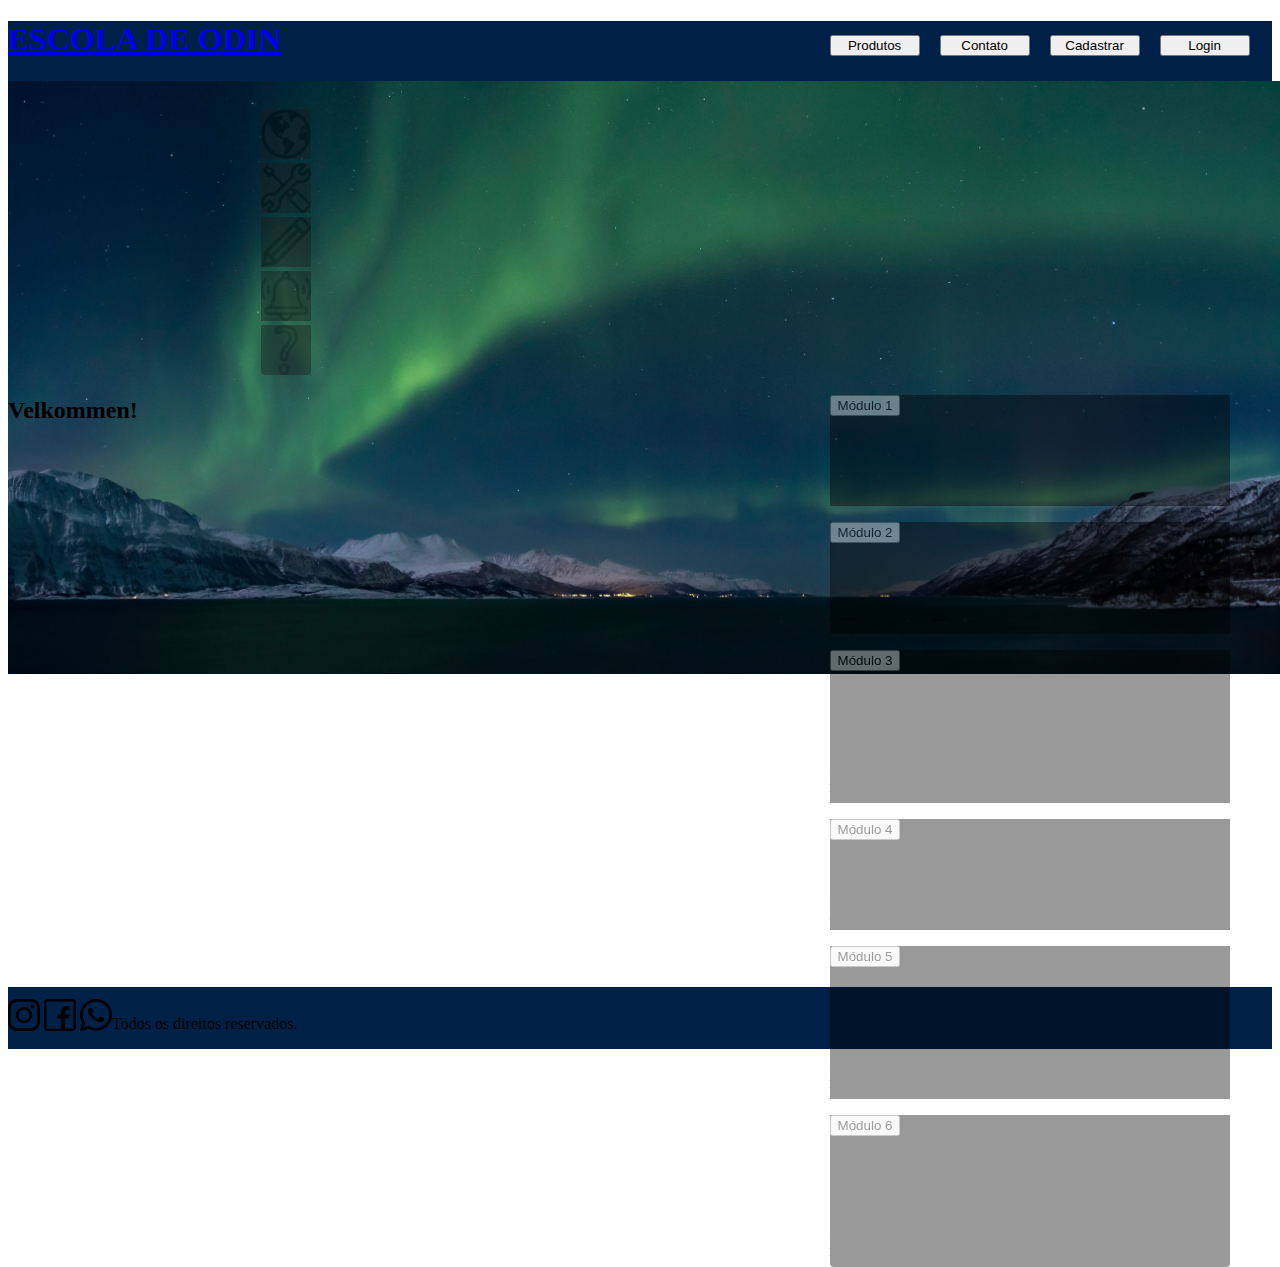
<file: dashboard.html>
<!DOCTYPE html>
<html lang="pt-BR">

<head>
    
    <meta charset="UTF-8" />
    <meta http-equiv="X-UA-Compatible" content="IE=edge" />
    <meta name="viewport" content="width=device-width, initial-scale=1.0" />

    <link rel="stylesheet" href="https://cdn.jsdelivr.net/npm/bootstrap@4.1.3/dist/css/bootstrap.min.css" 
    integrity="sha384-MCw98/SFnGE8fJT3GXwEOngsV7Zt27NXFoaoApmYm81iuXoPkFOJwJ8ERdknLPMO" crossorigin="anonymous">

    <link rel="stylesheet" href="./stilos/dashboard.css"/>

    <title>Home</title>

</head>

<!-- Essa vai ser a página home, página de apresentação da empresa -->

<body class="inicio">

    <!-- Cabeçalho composto com o logo da empresa e os links que chamam as paginas de quem somos, nossa equipe, produtos e contato. -->

    <header>
            <a href="index.html">
                <h1> ESCOLA DE ODIN </h1>
            </a>
        <nav>
            <button id="button1" type="button" class="btn btn-dark">Produtos</button>
            <button id="button2" type="button" class="btn btn-dark">Contato</button>
            <button id="button3" type="button" class="btn btn-dark">Cadastrar</button>
            <button id="button4" type="button" class="btn btn-dark">Login</button>
        </nav>

    </header>


<!-- Imagem de fundo -->

<main>
    <div>
    <img class="imagemFundo" src="./stilos/imagens/auroraboreal.jpg">
    </div>


<!-- Ícones de acesso -->

<div id="menuAcesso">
    <img class="iconeExplorar" src="./globo.png">
    <img class="iconeTools" src="./tools.png">
    <img class="iconeNotas" src="./notas.png">
    <img class="iconeAvisos" src="./sino.png">
    <img class="iconeAjuda" src="./interrogacao.png">
</div>

<!-- Mensagem de boas vindas -->

    <h2> Velkommen! </h2>

<!-- Google street de algum lugar da Noruega -->

<div class="streetView">

    <iframe src="https://www.google.com/maps/embed?pb=!4v1688770161547!6m8!1m7!1sCAoSLEFGMVFpcE4yU1N3SkdISW4tQkxlVHg3UC1LaDA3VWVQV0RNeGxTUXU0eHVt!2m2!1d59.09676025508698!2d10.1741814407621!3f122.69194043024811!4f13.089681376199678!5f0.7820865974627469"
     width="600" height="450" style="border:0;" allowfullscreen="" 
     loading="lazy" referrerpolicy="no-referrer-when-downgrade">
    </iframe>
</div>

<!-- Accordion com os módulos do curso -->

<div id="accordion">
    <div class="card1">
        <div class="card-header">
            <button class="btn btn-link" data-target="#collapse1" data-toggle="collapse">
                Módulo 1
            </button>
        </div>
        <div class="collapse" id="collapse1" data-parent="#accordion">
            <div class="card-body">
                <h3></h3>
                <p>Lorem ipsum dolor sit amet consectetur adipisicing elit. Rerum perspiciatis laudantium vero vitae totam dolorum pariatur! Sed quasi voluptate rem consectetur iste! Iste minus voluptatibus perspiciatis repellendus iusto laboriosam placeat.</p>
            </div>
        </div>
    </div>

    <div class="card2">
        <div class="card-header">
            <button class="btn btn-link" data-target="#collapse2" data-toggle="collapse">
                Módulo 2
            </button>
        </div>
        <div class="collapse" id="collapse2" data-parent="#accordion">
            <div class="card-body">
                <h3></h3>
                <p>Lorem ipsum dolor sit amet consectetur adipisicing elit. Rerum perspiciatis laudantium vero vitae totam dolorum pariatur! Sed quasi voluptate rem consectetur iste! Iste minus voluptatibus perspiciatis repellendus iusto laboriosam placeat.</p>
            </div>
        </div>
    </div>

    <div class="card3">
        <div class="card-header">
            <button class="btn btn-link" data-target="#collapse3" data-toggle="collapse">
                Módulo 3
            </button>
        </div>
        <div class="collapse" id="collapse3" data-parent="#accordion">
            <div class="card-body">
                <h3>Informação 1</h3>
                <p>Lorem ipsum dolor sit amet consectetur adipisicing elit. Rerum perspiciatis laudantium vero vitae totam dolorum pariatur! Sed quasi voluptate rem consectetur iste! Iste minus voluptatibus perspiciatis repellendus iusto laboriosam placeat.</p>
            </div>
        </div>
    </div>

    <div class="card4">
        <div class="card-header">
            <button class="btn btn-link" data-target="#collapse4" data-toggle="collapse">
                Módulo 4
            </button>
        </div>
        <div class="collapse" id="collapse4" data-parent="#accordion">
            <div class="card-body">
                <h3></h3>
                <p>Lorem ipsum dolor sit amet consectetur adipisicing elit. Rerum perspiciatis laudantium vero vitae totam dolorum pariatur! Sed quasi voluptate rem consectetur iste! Iste minus voluptatibus perspiciatis repellendus iusto laboriosam placeat.</p>
            </div>
        </div>
    </div>

    <div class="card5">
        <div class="card-header">
            <button class="btn btn-link" data-target="#collapse5" data-toggle="collapse">
                Módulo 5
            </button>
        </div>
        <div class="collapse" id="collapse5" data-parent="#accordion">
            <div class="card-body">
                <h3>Informação 1</h3>
                <p>Lorem ipsum dolor sit amet consectetur adipisicing elit. Rerum perspiciatis laudantium vero vitae totam dolorum pariatur! Sed quasi voluptate rem consectetur iste! Iste minus voluptatibus perspiciatis repellendus iusto laboriosam placeat.</p>
            </div>
        </div>
    </div>

    <div class="card6">
        <div class="card-header">
            <button class="btn btn-link" data-target="#collapse6" data-toggle="collapse">
                Módulo 6
            </button>
        </div>
        <div class="collapse" id="collapse6" data-parent="#accordion">
            <div class="card-body">
                <h3>Informação 1</h3>
                <p>Lorem ipsum dolor sit amet consectetur adipisicing elit. Rerum perspiciatis laudantium vero vitae totam dolorum pariatur! Sed quasi voluptate rem consectetur iste! Iste minus voluptatibus perspiciatis repellendus iusto laboriosam placeat.</p>
            </div>
        </div>
    </div>

</div>


<!-- Rodape com imagens de paginas de redes sociais -->

<footer class="rodapeIndex">
    <div class="blocoFooter">
        <img class="imagemFooter" src="./stilos/imagens/logotipo-do-instagram.png" alt="logoInstagram" />
        <img class="imagemFooter" src="./stilos/imagens/facebook.png" alt="logoFace" />
        <img class="imagemFooter" src="./stilos/imagens/whatsapp.png" alt="logoWhats" />
    </div>
    <p>Todos os direitos reservados.</p>

    <script src="https://code.jquery.com/jquery-3.3.1.slim.min.js" 
    integrity="sha384-q8i/X+965DzO0rT7abK41JStQIAqVgRVzpbzo5smXKp4YfRvH+8abtTE1Pi6jizo" crossorigin="anonymous"></script>
    <script src="https://cdn.jsdelivr.net/npm/popper.js@1.14.3/dist/umd/popper.min.js" 
    integrity="sha384-ZMP7rVo3mIykV+2+9J3UJ46jBk0WLaUAdn689aCwoqbBJiSnjAK/l8WvCWPIPm49" crossorigin="anonymous"></script>
    <script src="https://cdn.jsdelivr.net/npm/bootstrap@4.1.3/dist/js/bootstrap.min.js" 
    integrity="sha384-ChfqqxuZUCnJSK3+MXmPNIyE6ZbWh2IMqE241rYiqJxyMiZ6OW/JmZQ5stwEULTy" crossorigin="anonymous"></script>
</footer>
</file>
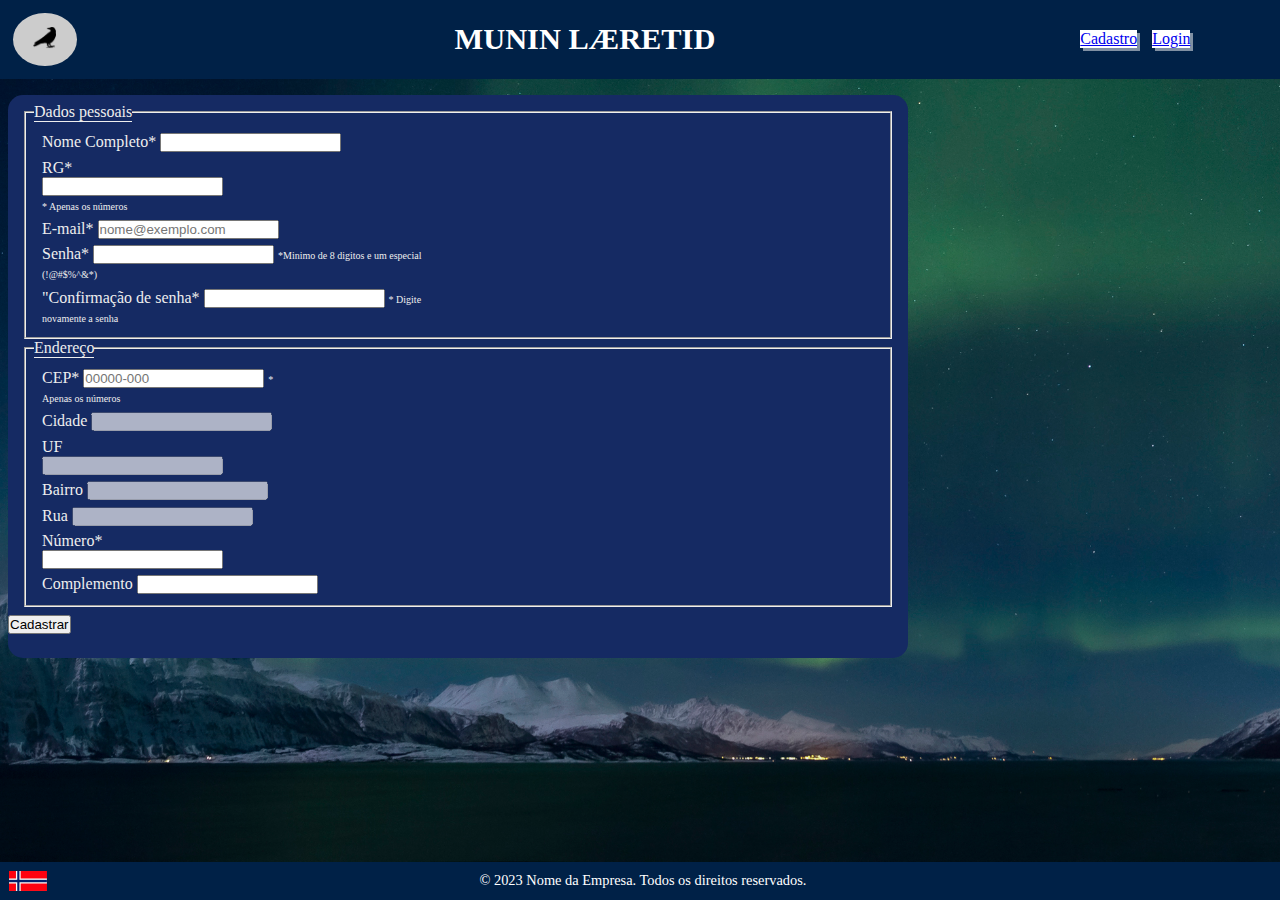
<file: html/cadastro.html>
<!DOCTYPE html>
<html lang="pt-br">

<head>
    <meta charset="UTF-8" />
    <meta http-equiv="X-UA-Compatible" content="IE=edge" />
    <meta name="viewport" content="width=device-width, initial-scale=1.0" />
    <!-- BootStrap CSS -->
    <link href="https://cdn.jsdelivr.net/npm/bootstrap@5.3.0/dist/css/bootstrap.min.css" rel="stylesheet" integrity="sha384-9ndCyUaIbzAi2FUVXJi0CjmCapSmO7SnpJef0486qhLnuZ2cdeRhO02iuK6FUUVM" crossorigin="anonymous">
    <link rel="stylesheet" href="../styles/style.css">
    <link rel="stylesheet" href="../styles/cadastro.css">
    <script src="../src/controllers/cadastro.js" defer></script>
    <title>Cadastro</title>
</head>

<body>

    <!-- Cabeçalho composto com o logo da empresa e os links que chamam as paginas -->
    <header class="cabecalho">
        <div class="designFundoLogo">
            <a href="../index.html" class="linkLogoCorvo"><img src="../styles/imagens/logo-corvo.png" alt="logoCorvo" class="imgLogo"></a>
        </div>
        <h1>MUNIN LÆRETID</h1>
        <nav class="menuNavegacao">
            <a href="../html/cadastro.html" class="btn btn-outline-primary linkPaginaInicial">Cadastro</a>
            <a href="../html/login.html" class="btn btn-outline-primary linkPaginaInicial">Login</a>
        </nav>
    </header>


    <!-- Parte principal da página de cadastro -->
    <main class="d-flex flex-column justify-content-start align-items-center">

        <form class="d-flex flex-column justify-content-start align-items-center" id="formCadastro">
            
            <!-- Div para agrupar os fieldset, usado na responsividade -->
            <div class="grupoFieldset d-flex justify-content-around align-items-start">
                
                <!-- Dados de identificação do usuário -->
                <fieldset class="d-flex flex-wrap dadosIdentificacao">

                    <legend class="legendaFieldset">Dados pessoais</legend> 

                    <div class="form-group grupoInput nomeInput">
                        <label for="nome">Nome Completo*</label>
                        <input type="text" class="form-control" id="nome" required>
                    </div>
                    
                    <div class="form-group grupoInput rgInput">
                        <label for="rg">RG*</label>
                        <input type="number" class="form-control" id="rg" required>
                        <small>* Apenas os números</small>
                    </div>
                    
                    <div class="form-group grupoInput emailInput">
                        <label for="email">E-mail*</label>
                        <input type="email" class="form-control" id="email" placeholder="nome@exemplo.com" required>
                    </div>
                    
                    <div class="form-group grupoInput">
                        <label for="senha">Senha*</label>
                        <input type="password" class="form-control" id="senha" required>
                        <small>*Minimo de 8 digitos e um especial (!@#$%^&*)</small>
                    </div>
                    
                    <div class="form-group grupoInput">
                        <label for="senhaConfirma">"Confirmação de senha*</label>
                        <input type="password" class="form-control" id="senhaConfirma" required>
                        <small>* Digite novamente a senha</small>
                    </div>
                
                </fieldset>
                <!-- Fim para o Dados de identificação do usuário -->

                <!-- Endereço do usuário -->
                <fieldset class="d-flex flex-wrap dadosEndereco">
                    
                    <legend class="legendaFieldset">Endereço</legend>

                    <div class="cepInput grupoInput">
                        <label for="cep">CEP*</label>
                        <input type="number" class="form-control" id="cep" placeholder="00000-000" required>
                        <small>* Apenas os números</small>
                    </div>

                    <div class="cidadeInput grupoInput">
                        <label for="cidade">Cidade</label>
                        <input type="text" class="form-control" id="cidade" required disabled>
                    </div>
                    
                    <div class="ufInput grupoInput">
                        <label for="cidade">UF</label>
                        <input type="text"  class="form-control" id="estado" required disabled >
                    </div>

                    <div class="bairroInput grupoInput">
                        <label for="bairro">Bairro</label>
                        <input type="text" class="form-control" id="bairro" required disabled>
                    </div>
                    
                    <div class="ruaInput grupoInput">
                        <label for="rua">Rua</label>
                        <input type="text" class="form-control" id="rua" required disabled>
                    </div>
                    
                    <div class="numeroInput grupoInput">
                        <label for="numero">Número*</label>
                        <input type="number" class="form-control" id="numero" required>
                    </div>

                    <div class="form-group grupoInput w-100">
                        <label for="complemento">Complemento</label>
                        <input type="text" class="form-control" id="complemento">
                    </div>

                </fieldset>
                <!-- Fim do Endereço do usuário -->

            </div>
            <!-- Fim da Div para agrupar os fieldset, usado na responsividade -->

            <button class="btn btn-primary botaoCadastro" type="submit">Cadastrar</button>

        </form>

    </main>

    <!-- Rodape com bandeira da noruega -->
    <footer>
        <img src="../styles/imagens/bandeira-noruega.png" alt="bandeira da noruega" class="imgBandeira">
        <p class="textoDoRodape">&copy; 2023 Nome da Empresa. Todos os direitos reservados.</p>
    </footer>
</body>
</html>
</file>
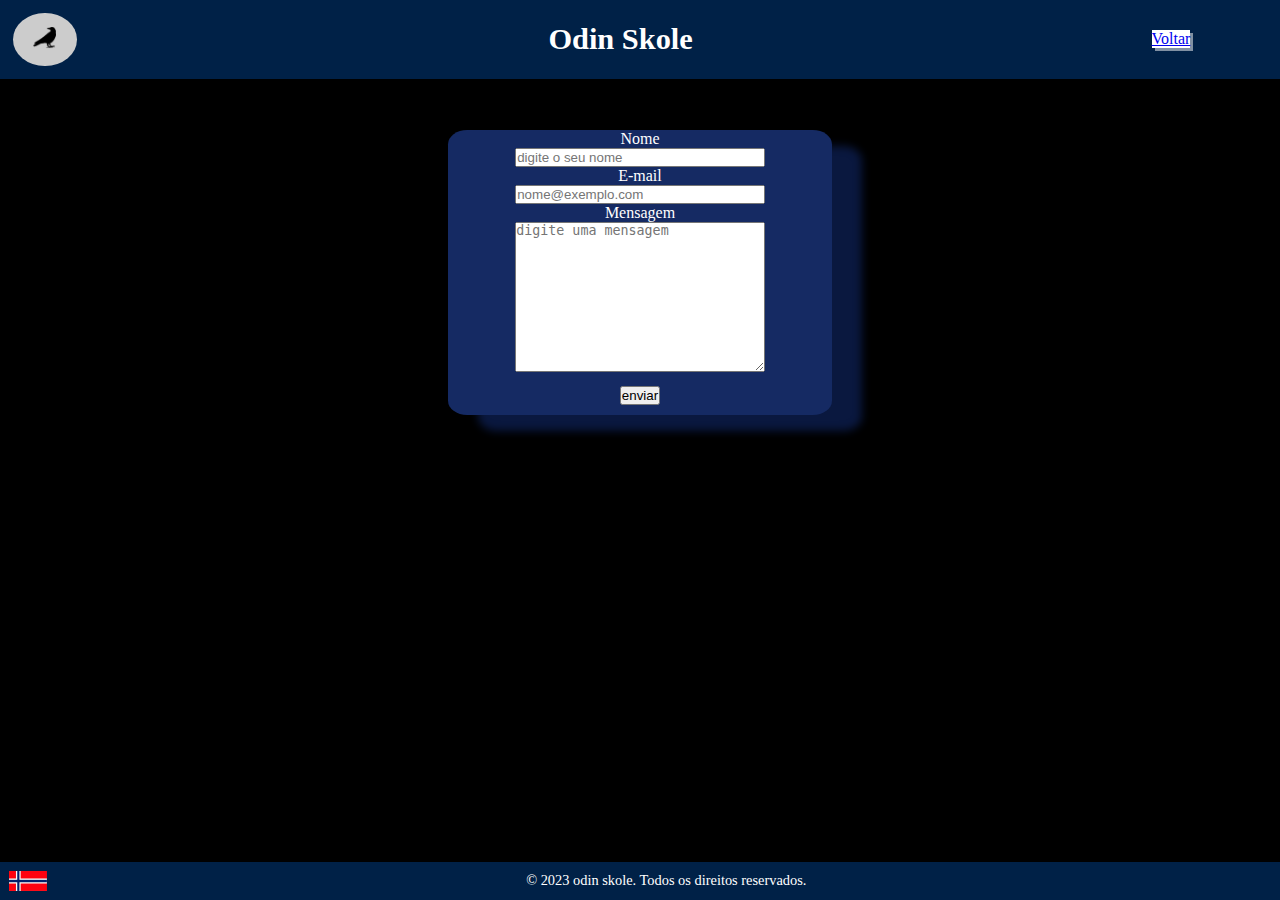
<file: html/contato.html>
<!DOCTYPE html>
<html lang="pt-br">
<head>
    <meta charset="UTF-8">
    <meta name="viewport" content="width=device-width, initial-scale=1.0">
    <!-- Importação do CSS do Bootstrap -->
    <link href="https://cdn.jsdelivr.net/npm/bootstrap@5.3.0/dist/css/bootstrap.min.css" rel="stylesheet" integrity="sha384-9ndCyUaIbzAi2FUVXJi0CjmCapSmO7SnpJef0486qhLnuZ2cdeRhO02iuK6FUUVM" crossorigin="anonymous">
    <!-- Importação de arquivos CSS personalizados -->
    <link rel="stylesheet" href="../styles/contato.css">
    <link rel="stylesheet" href="../styles/style.css">
    <title>Contato</title>
</head>
<body>
    <!-- Cabeçalho -->
    <header class="cabecalho">
        <div class="designFundoLogo">
           <a href="../html/dashboard.html"><img src="../styles/imagens/logo-corvo.png" alt="logo do site, passáro corvo" class="imgLogo"></a>
        </div>
        <h1>Odin Skole</h1>
        <nav class="menuNavegacao">
            <a href="../html/dashboard.html" class="btn btn-outline-primary linkPaginaInicial">Voltar</a>
        </nav>
    </header>
    <!-- Conteúdo principal -->
    <main>
        <section>
            <!-- Formulário de envio -->
            <form action="https://api.staticforms.xyz/submit" method="post" class="formularioDeEnvio">
                <label for="nome">Nome</label>
                <input type="text" class="form-control" name="nome" placeholder="digite o seu nome" required>

                <label for="email">E-mail</label>
                <input type="email" name="email" class="form-control" placeholder="nome@exemplo.com" required>

                <label for="mensagem">Mensagem</label>
                <textarea name="mensagem" cols="32" rows="5" placeholder="digite uma mensagem" required></textarea>

                <button type="submit" class="btn btn-success" id="enviarBtn">enviar</button>

                <input type="hidden" name="accessKey" value="408a6f20-c2ce-4404-bb44-403bb34b549f">
                <input type="hidden" name="redirectTo" value="https://dilnaesantos.github.io/trabaalho-grupo-M2/html/contato.html">
            </form>
        </section>
    </main>
    <!-- Rodapé -->
    <footer>
        <img src="../styles/imagens/bandeira-noruega.png" alt="bandeira da noruega" class="imgBandeira">
        <p class="textoDoRodape">&copy; 2023 odin skole. Todos os direitos reservados.</p>
    </footer>
</body>
</html>
</file>
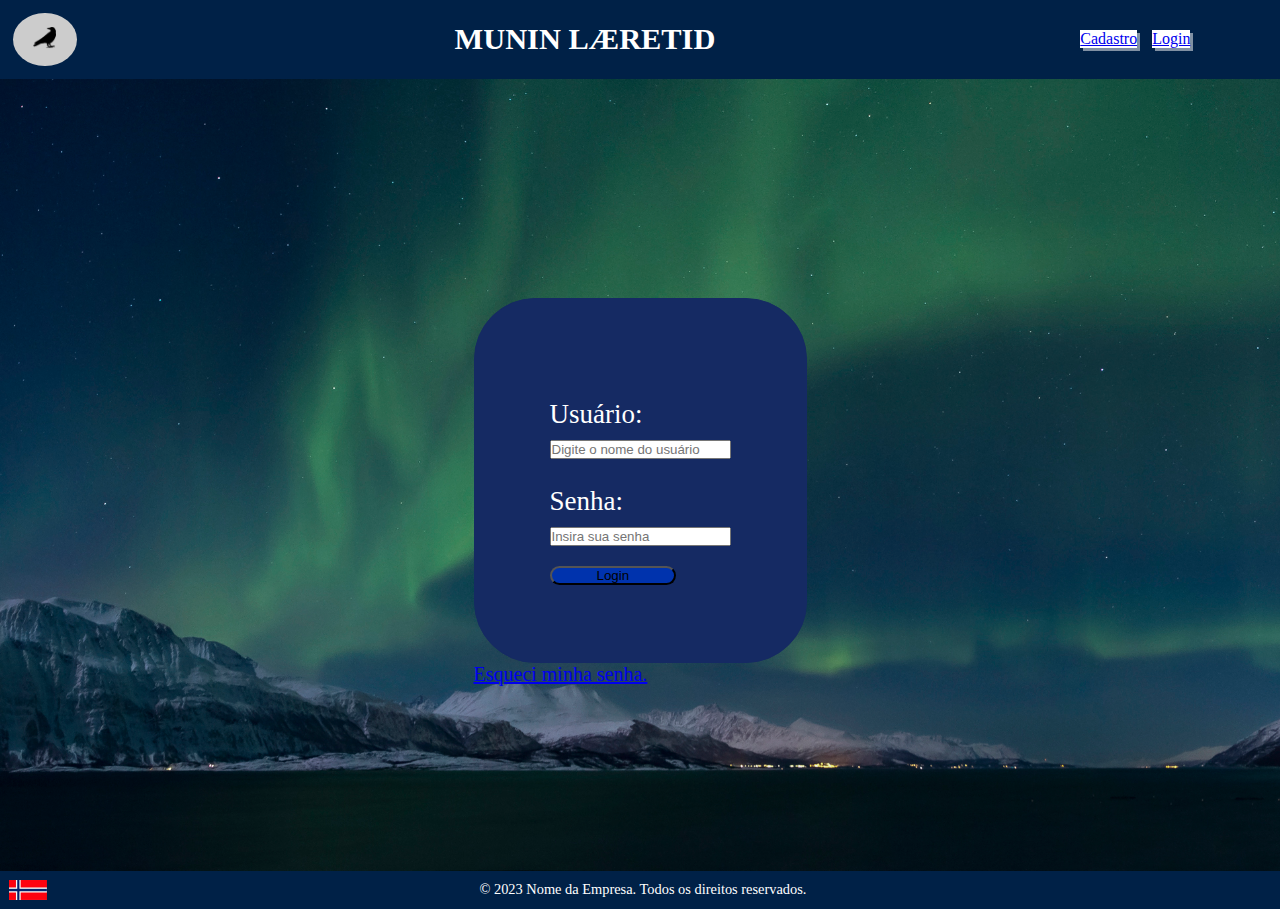
<file: html/login.html>
<!DOCTYPE html>
<html lang="pt-BR">

<head>
    <meta charset="UTF-8" />
    <meta http-equiv="X-UA-Compatible" content="IE=edge" />
    <meta name="viewport" content="width=device-width, initial-scale=1.0" />
    <link href="https://cdn.jsdelivr.net/npm/bootstrap@5.3.0/dist/css/bootstrap.min.css" rel="stylesheet" integrity="sha384-9ndCyUaIbzAi2FUVXJi0CjmCapSmO7SnpJef0486qhLnuZ2cdeRhO02iuK6FUUVM" crossorigin="anonymous">
    <link rel="stylesheet" href="../styles/style.css">
    <link rel="stylesheet" href="../styles/login.css">
    <title>Login</title>
</head>

<body class="inicio">
    
    <!-- Cabeçalho composto com o logo da empresa e os links que chamam as paginas -->
    <header class="cabecalho">
        <div class="designFundoLogo">
            <a href="../index.html" class="linkLogoCorvo"><img src="../styles/imagens/logo-corvo.png" alt="logoCorvo"
                    class="imgLogo"></a>
        </div>
        <h1>MUNIN LÆRETID</h1>
        <nav class="menuNavegacao">
            <a href="../html/cadastro.html" class="btn btn-outline-primary linkPaginaInicial">Cadastro</a>
            <a href="../html/login.html" class="btn btn-outline-primary linkPaginaInicial">Login</a>
        </nav>
    </header>

    <!-- área principal da página -->
    <main class="formcontainer">
        
        <!-- formulário de login -->
        <section class="form-login">
            <form class="form">
                <label for="usuario">Usuário:</label>
                <input type="text" id="usuario" name="usuario" required placeholder="Digite o nome do usuário">
                <label for="senha">Senha:</label>
                <input type="password" id="senha" name="senha" required placeholder="Insira sua senha">
            
                <!-- div do butão de submit -->
                <div class="buttons">
                    <button id="submit" type="button">Login</button>
                </div>
            </form>    

            <!-- link para a página de recuperação de senha -->
            <p class="linkRecuperaSenha"><a href="../html/recuperaSenha.html">Esqueci minha senha.</a></p>
        </section>
    </main>        

    <!-- Rodape com imagens de paginas de redes sociais -->
    <footer>
        <img src="../styles/imagens/bandeira-noruega.png" alt="bandeira da noruega" class="imgBandeira">
        <p class="textoDoRodape">&copy; 2023 Nome da Empresa. Todos os direitos reservados.</p>
    </footer>

    <!-- script sendo chamado de forma assincrona -->
    <script src="../src/controllers/login.js" defer></script>
</body>

</html>
</file>
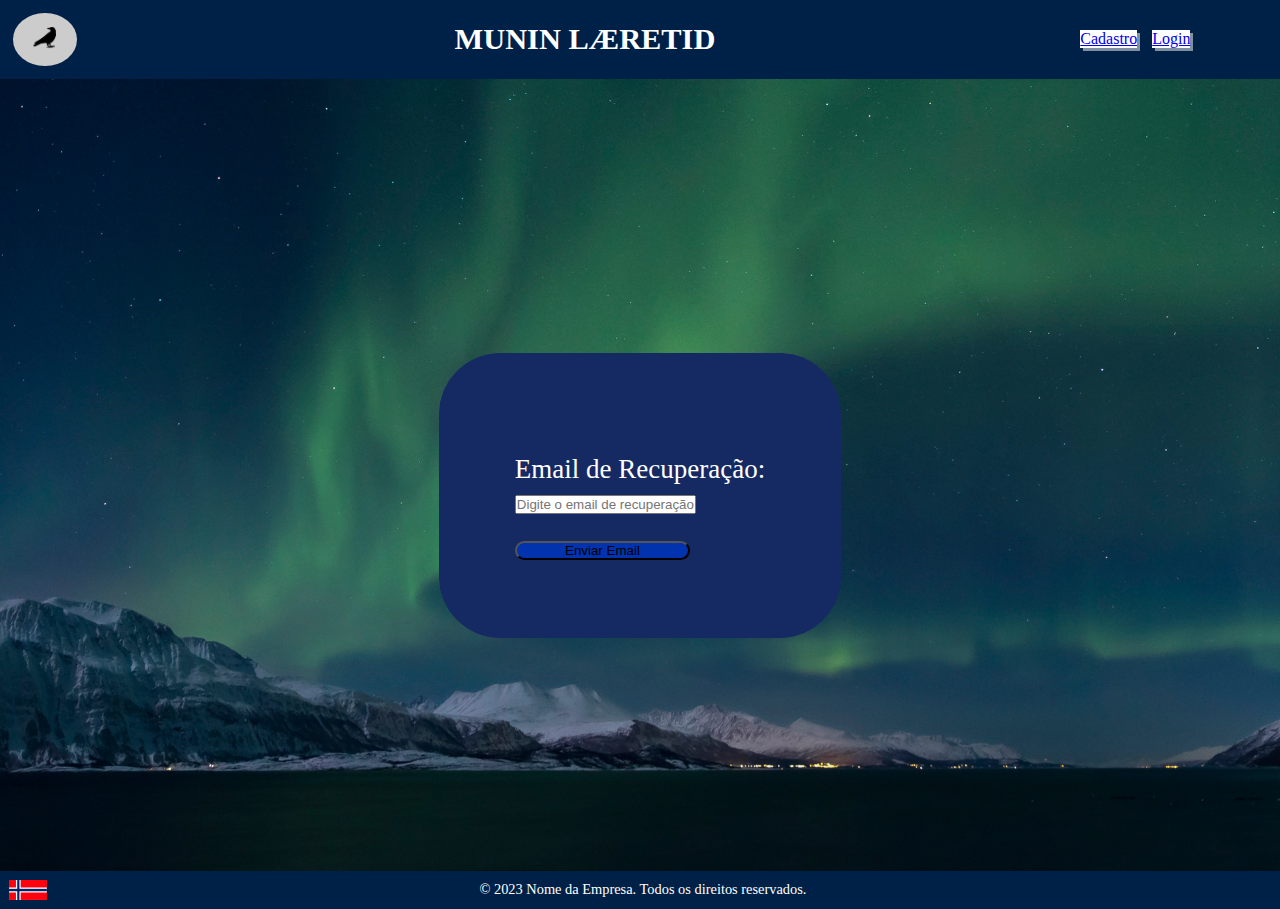
<file: html/recuperaSenha.html>
<!DOCTYPE html>
<html lang="pt-BR">

<head>
    <meta charset="UTF-8" />
    <meta http-equiv="X-UA-Compatible" content="IE=edge" />
    <meta name="viewport" content="width=device-width, initial-scale=1.0" />
    <link href="https://cdn.jsdelivr.net/npm/bootstrap@5.3.0/dist/css/bootstrap.min.css" rel="stylesheet" integrity="sha384-9ndCyUaIbzAi2FUVXJi0CjmCapSmO7SnpJef0486qhLnuZ2cdeRhO02iuK6FUUVM" crossorigin="anonymous">
    <link rel="stylesheet" href="../styles/style.css">
    <link rel="stylesheet" href="../styles/login.css">
    <title>Login</title>
</head>

<body class="inicio">

    <!-- Cabeçalho composto com o logo da empresa e os links que chamam as paginas -->
    <header class="cabecalho">
        <div class="designFundoLogo">
            <a href="../index.html" class="linkLogoCorvo"><img src="../styles/imagens/logo-corvo.png" alt="logoCorvo"
                    class="imgLogo"></a>
        </div>
        <h1>MUNIN LÆRETID</h1>
        <nav class="menuNavegacao">
            <a href="../html/cadastro.html" class="btn btn-outline-primary linkPaginaInicial">Cadastro</a>
            <a href="../html/login.html" class="btn btn-outline-primary linkPaginaInicial">Login</a>
        </nav>
    </header>

    <!-- área principal da página -->
    <main class="formcontainer">

        <!-- formulário de recuperação de senha -->
        <section class="form-login">
            <form class="form">
                <label for="email">Email de Recuperação:</label>
                <input type="text" id="email" name="email" required placeholder="Digite o email de recuperação">
            
                <!-- div do butão de submit -->
                <div class="buttons">
                    <button id="submit" type="button">Enviar Email</button>
                </div>
            </form>    
        </section>
    </main>   
    
    <!-- Rodape com imagens de paginas de redes sociais -->
    <footer>
        <img src="../styles/imagens/bandeira-noruega.png" alt="bandeira da noruega" class="imgBandeira">
        <p class="textoDoRodape">&copy; 2023 Nome da Empresa. Todos os direitos reservados.</p>
    </footer>

    <!-- script sendo chamado de forma assincrona -->
    <script src="../src/controllers/recuperaSenha.js" defer></script>
</body>

</html>
</file>
<file: styles/cadastro.css>
/* ---------------------------------------------------------- BODY DO CADASTRO */
body {
    display: flex;
    flex-direction: column;
    /* definindo o minino de tela para sempre ter conteúdo na tela */
    min-height: 100vh;
}

/* ---------------------------------------------------------- MAIN DO CADASTRO */
/* definindo a cor de fundo em preto e a cor das letras em um tom mais suave do branco */
main{
    background-image: url("../styles/imagens/auroraboreal.jpg");
    background-size: cover;
    color: #eee;
    flex-grow: 1;
}

#formCadastro{
    margin: 1rem .5rem;
    background-color: #152a63;
    border-radius: 15px;
    padding-bottom: 1.5rem;
}

.grupoFieldset{
    display: flex;
    flex-wrap: wrap;
    width: 100%;
}

.dadosIdentificacao, .dadosEndereco{
    padding: .5rem;
    width: 100%;
}

/* linha em baixo das legendas do fieldset */
.legendaFieldset{
    border-bottom: solid 1px #eee;
}

/* Definição geral para os grupo de input */
.grupoInput{
    padding-bottom: 1rem;
    width: 100%;
}
.grupoInput > small{
    font-weight: lighter;
    font-size: x-small;
}

/* definição dos input cidade e uf */
.cidadeInput{
    width: 70%;
    padding-right: .2rem;
}
.ufInput{
    width: 30%;
    padding-left: .2rem;
}

/* estilo para o botão de cadastro */
.botaoCadastro{
    transition: .2s;
}
.botaoCadastro:hover{
    scale: 1.05;
}

/* ---------------------------------------------------------- RESPONSIVIDADE DO  CADASTRO */
/* 1920 x 1080. 768 x 1024. Móvel: 360 x 720. */

/* Telas maiores de 500px */
@media (min-width: 500px) { 
    #formCadastro{
        max-width: 500px;
    }
    .grupoFieldset{
        padding: .5rem 1rem;
    }
    /* Definição geral para os grupo de input */
    .grupoInput{
        padding: .2rem .5rem;
        width: 50%;
    }

    /* definição de largura dos input nome, rg e email */
    .nomeInput{
        width: 70%;
    }
    .rgInput{
        width: 30%;
    }
    .emailInput{
        width: 100%;
    }

    /* definição de largura dos input de endereço*/
    .cepInput{
        width: 30%;
    }
    .cidadeInput{
        width: 70%;
    }
    .bairroInput, .ruaInput{
        width: 80%;
    }
    .ufInput, .numeroInput{
        width: 20%;
    }
}

/* Telas maiores de 800px */
@media (min-width: 800px) { 
    #formCadastro{
        max-width: 900px;
    }
    
    /* definição de largura dos input nome, rg e email */
    .nomeInput{
        width: 40%;
    }
    .rgInput{
        width: 20%;
    }
    .emailInput{
        width: 40%;
    }

    /* definição de largura dos input de endereço*/
    .cepInput, .bairroInput{
        width: 30%;
    }
    .cidadeInput, .ruaInput{
        width: 50%;
    }
    .ufInput, .numeroInput{
        width: 20%;
    }
}
</file>
<file: styles/contato.css>
/* Define o layout do corpo como uma coluna e ocupa o mínimo de altura disponível */
body {
    display: flex;
    flex-direction: column;
    min-height: 100vh;
}

main {
    /* Faz o conteúdo principal crescer para preencher o espaço disponível */
    flex-grow: 1;
    /* Permite rolagem vertical se o conteúdo ultrapassar a altura da tela */
    display: flex;
    overflow-y: auto;
    background-color: black;
    color: white;
    justify-content: center;
    text-align: center;
}

section {
    margin-top: 4%;
    height: 60%;
    width: 30%;
    background-color: #152a63;
    display: flex;
    justify-content: center;
    border-radius: 5%;
    box-shadow: 30px 16px 9px rgba(17, 40, 103, 0.607);
}

label {
    /* Define a margem superior para o rótulo */
    margin-top: 7%;
}

input {
    width: 100%;
}

.formularioDeEnvio {
    height: 50%;
    width: 65%;

}

button {
    margin-top: 4%;
    margin-bottom: 4%;
}

textarea {
    width: 100%;
    height: 150px;
    resize: vertical;
}
</file>
<file: styles/login.css>
/* ----------- PÁGINA DE LOGIN ----------- */

/* Configurações gerais do body */
body{
    display: flex;
    flex-direction: column;
    min-height: 101Vh;
}

/* Container do formulário */
.formcontainer{
    flex-grow: 1;
    display: flex;
    justify-content: center; /* Alinhar horizontalmente ao centro */
    align-items: center; /* Alinhar verticalmente ao centro */
    overflow-y: auto;
    font-size: 23%;
    background-image: url("../styles/imagens/auroraboreal.jpg");
    background-size: cover;
}

/* Estilização do formulário */
.form{
    border: 1px solid #152a63; /* Borda sólida verde */
    background: #152a63;
    border-radius: 61px; /* Raio de curvatura de 10 pixels */
    padding: 75px; /* Espaçamento interno */
    margin-top: 10%;
    font-size: 27px;
}

/* Estilização das labels */
label {
    display: flex;
    margin-top: 25px;
    color: white;
}


/* Estilização do botão */
.button{
    display: flex;
    justify-content: center; /* Alinhar horizontalmente ao centro */
    align-items: center; /* Alinhar verticalmente ao centro */
}

#submit {
    width: 70%;
    flex-shrink: 0;
    background: #0033AD;
    border-radius: 10px;
    margin-top: 10%;
    transition: 0.3s ease; /* Transição suave de cor */
}

#submit:hover {
    background-color: #0055FF; /* Nova cor ao passar o mouse */
}

/* Estilização do link de recuperação de senha */
.linkRecuperaSenha{
    color: #FFF;
    font-size: 20px;
}

/* Media queries para tornar o CSS responsivo */
@media (max-width: 768px) {
    body{
        min-height: 113Vh;
    }
    
    .formcontainer {
        margin-top: 0%;
    }

    .form {
        width: 90%;
        padding: 40px; /* Espaçamento interno */
        margin-top: 10%;
        font-size: 15px;
    }

    #submit {
        width: 90%;
    }
}
</file>
<file: stilos/dashboard.css>
/*@import"./reset.css";

/* estilizaçao para ficar responsivo */
/*@media(max-width: 100px) {
    header {
        width: 100px;
    }
}*/

header {
    background-color: #002147;
    width: 100%;
    height: 60px;
}

.imagemFundo {
    max-width:100%;
    height:auto;
    position: absolute;
    z-index: -2;
}

#accordion {
    position: relative;
    z-index: 0;
    margin-top: -250px;
    width: 400px;
    height: 150px;
    margin-left: 65%;
}

footer {
    display: flex;
    left: 0;
    bottom: 0;
    margin-top: 35%;
    padding-top: 12px;
    width: 100%;
    height: 20%;
    background-color: #002147 ;
    z-index: -1;
}

nav {
    display: flex;
    flex-direction: row;
    margin-left: 65%;
    z-index: -1;
    margin-top: -45px;
}

#button1 {
    margin-right: 10px;
    margin-bottom: 0px;
    width: 90px;
    height: auto;
}

#button2, #button3, #button4 {
    margin-left: 10px;
    margin-right: 10px;
    margin-bottom: 0;
    width: 90px;
    height: auto;
}

#menuAcesso {
    display: flex;
    flex-direction: column;
    width: 100px;
    height: auto;
    padding-top: 2%;
    margin-left: 20%;
    z-index: 0;
}

#menuAcesso img {
    width: 50px;
    height: auto;
    z-index: 0;
}

.iconeExplorar, .iconeTools, .iconeAvisos, .iconeAjuda, .iconeNotas {
    background-color: rgb(28, 26, 26);
    opacity: 0.4;
    margin-top: 2px;
    margin-bottom: 2px;
    z-index: 1;

}

.iconeExplorar {
    border-radius: 4px 4px 0 0;
}

.iconeAjuda {
    border-radius: 0 0 4px 4px;
}

.streetView {
    margin-left: 25%;
    margin-top: -20%;
}

.card1, .card2, .card3, .card4, .card5, .card6 {
    background-color: black;
    opacity: 0.4;
}

.card1 {
    border-radius: 4px 4px 0px 0px;
}

.card6 {
    border-radius: 0px 0px 4px 4px;
}
</file>
<file: styles/style.css>
@import"./reset.css";

.cabecalho {
    display: flex;
    justify-content: space-between;
    align-items: center;
    background-color: #002147;
}

/* eu optei de colocar a logo dentro de uma div pq a logo e uma imagem fazada e por isso não ia ficar legal colocar um background direto na imagem */
.designFundoLogo {
    margin: 1%;
    padding: 1%;
    height: 5%;
    width: 5%;
    background-color: #CCCCCC;
    border-radius: 50%;
    text-align: center;
}

.designFundoLogo:hover {
    transform: scale(1.2);
}

/* estilizando a logo do site */
.imgLogo {
    margin: 1%;
    height: 30%;
    width: 60%;
    border-radius: 0%;
}

.menuNavegacao {
    display: flex;
    justify-content: center;
    margin-right: 7%;
    gap: 15px;
}

.linkPaginaInicial {
    background-color: #ffffff;
    box-shadow: 3px 3px 0px rgba(255, 255, 255, 0.5);      
    transition: 0.2s;
}

.linkPaginaInicial:hover {  
    cursor: pointer;
    transform: scale(1.2);
}

h1 {
    color: white;
    font-size: 190%;
}

/* estilizando o footer */
footer {
    display: flex;
    justify-content: space-between;
    background-color: #002147;
}

.imgBandeira {
    margin: 0.7%;
    margin-right: 2%;
    height: 3%;
    width: 3%;
}

.textoDoRodape {
    font-size: 90%;
    display: flex;
    flex-direction: column;
    justify-content: center;
    margin-right: 37%;
    color: white;
}
</file>
